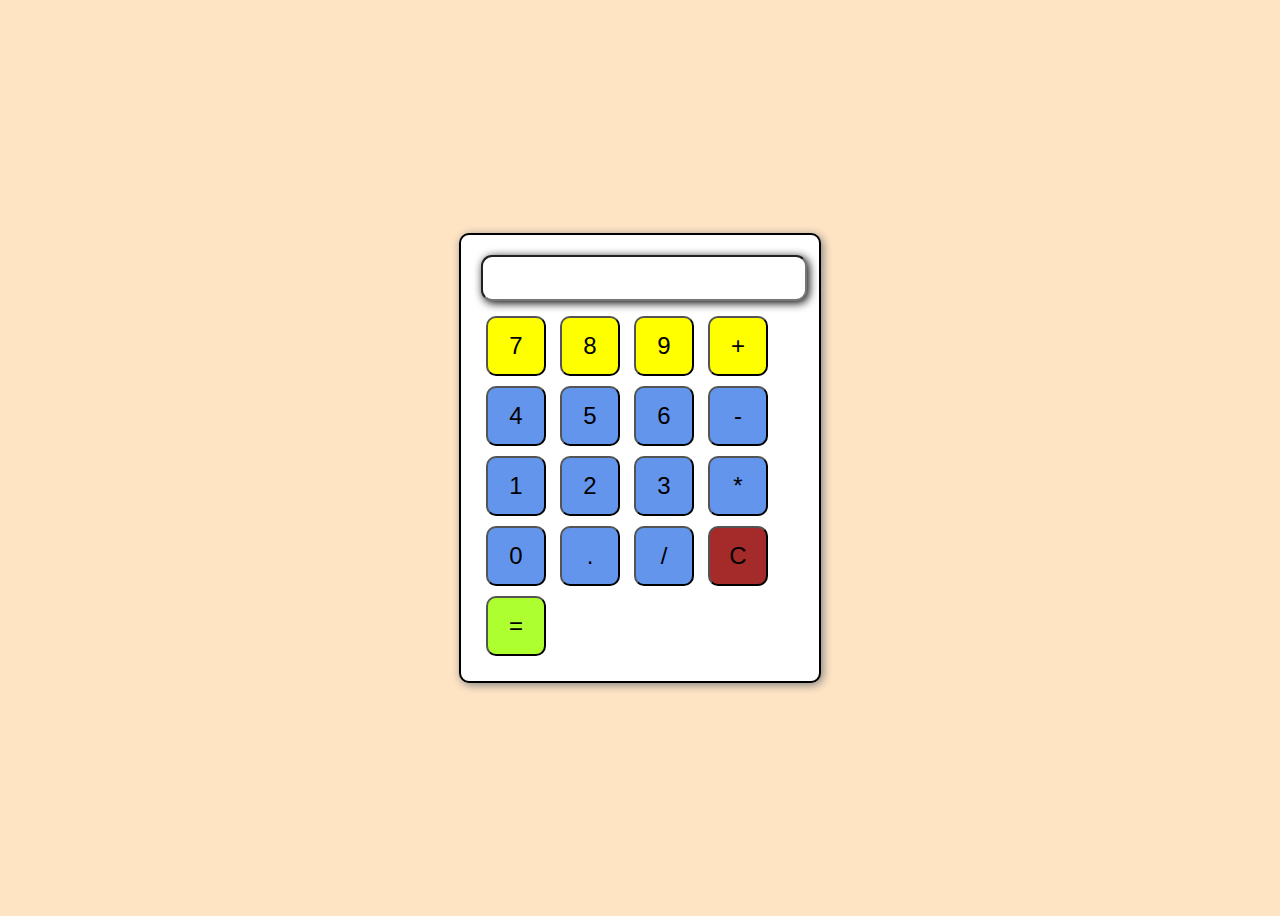
<file: index.html>
<!DOCTYPE html>
<html lang="en">
<head>
  <meta charset="UTF-8">
  <meta name="viewport" content="width=device-width, initial-scale=1.0">
  <title>Document</title>
  <link rel="stylesheet" href="style.css">
</head>
<body>
  <div id="out"  >
  <input type="text" id="myInput">
  <div id="maytinh"  >
 
    <button id="vang"  onclick="insert(7)">7</button>
    <button id="vang" onclick="insert(8)">8</button>
    <button  id="vang" onclick="insert(9)">9</button>
    <button  id="vang"   onclick="insert('+')">+</button>

    <br>
    <button  id="xanh" onclick="insert(4)">4</button>
    <button  id="xanh" onclick="insert(5)">5</button>
    <button  id="xanh" onclick="insert(6)">6</button>
    <button  id="xanh" onclick="insert('-')">-</button>
    <br>
    <button  id="xanh"onclick="insert(1)">1</button>
    <button  id="xanh" onclick="insert(2)">2</button>
    <button  id="xanh"  onclick="insert(3)">3</button>
    <button   id="xanh" onclick="insert('*')">*</button>
    <br>
    <button id="xanh" onclick="insert(0)">0</button>
    <button id="xanh" onclick="insert('.')">.</button>
    <button  id="xanh" onclick="insert('/')">/</button>
    <button id="do" onclick="clearInput()">C</button>

    <br>
        <button id="bang" onclick="calculate()">=</button>

  </div>
  </div>
  <script src="style.js" ></script>
</body>
</html>
</file>
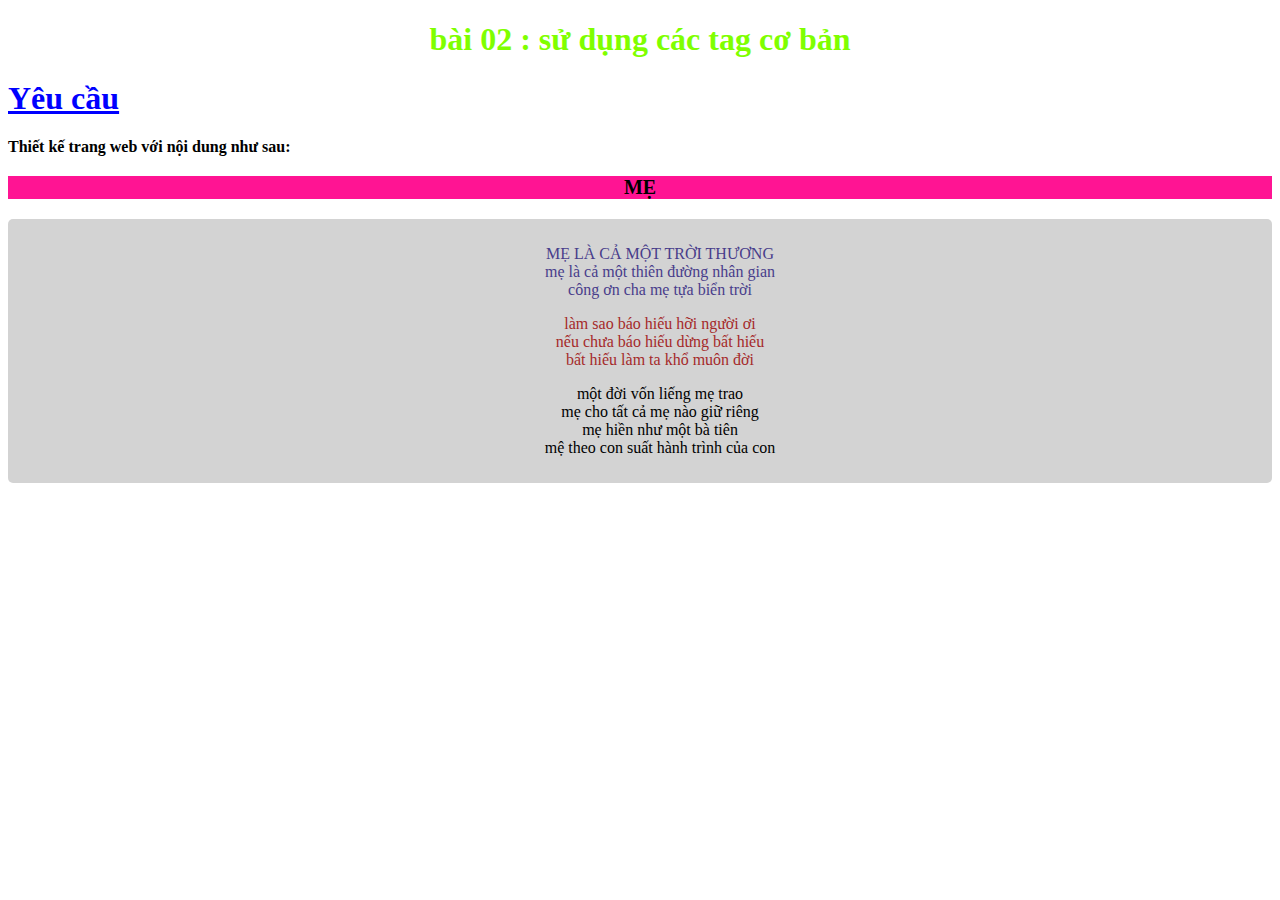
<file: bai2.html>
<!DOCTYPE html>
<html lang="en">
<head>
    <meta charset="UTF-8">
    <meta name="viewport" content="width=device-width, initial-scale=1.0">
    <title>Các tag cơ bản - Thuộc tính</title>
</head>
<body>
    <h1 style="text-align: center; color: chartreuse; ">bài 02 : sử dụng các tag cơ bản </h1>
     <h1 style="color: blue;"> <u> <b>Yêu cầu</b></u></h1>
     <p><b>Thiết kế trang web với nội dung như sau:</b></p>
<p style="font-size: 20px ; text-align: center; background-color: deeppink; " ><b>MẸ</b></p>
<div style="background-color: lightgray; padding: 10px; border-radius: 5px;  text-align: center;">
<ul>
  <p style="color: darkslateblue; ">MẸ LÀ CẢ MỘT TRỜI THƯƠNG <br>
    mẹ là cả một thiên đường nhân gian <br>
    công ơn cha mẹ tựa biển trời </p>

    <p style="color: brown;" > làm sao báo hiếu hỡi người ơi <br>
     nếu chưa báo hiếu dừng bất hiếu <br>
     bất hiếu làm ta khổ muôn đời <br>
    </p>
<p> 
    một đời vốn liếng mẹ trao <br>
    mẹ cho tất cả mẹ nào giữ riêng <br>
    mẹ hiền như một bà tiên  <br>
    mệ theo con suất hành trình của con <br>
</p>
</div>
</body>
</html>
</file>
<file: style.css>
body{
    display: flex;
    justify-content: center;
    align-items: center;
    height: 100vh;
    background-color: bisque;
}
#out{
    border: 2px solid black;
    padding: 20px;
    background-color: white;
    border-radius: 10px;
   box-shadow:2px 2px 10px gray;

}
#myInput{
    width: 100%;
    height: 40px;
    font-size: 24px;
    text-align: right;
    margin-bottom: 10px;
    border-radius:11px ;
    box-shadow:  2px 2px 10px black;
}
#maytinh button{
    width: 60px;
    height: 60px;
    font-size: 24px;
    margin: 5px;
    border-radius: 10px;
    cursor: pointer;

}
#maytinh button:hover{
    background-color: lightgray;
    opacity: 0.8;
}
#vang{
    border-radius: 10px;
    background-color: yellow ;
}
#do{
  background-color: brown;
}
#bang{
  height: 100px  ;
  width: 100px;
  background-color: greenyellow;
}
#xanh{
  background-color: cornflowerblue;
}
</file>
